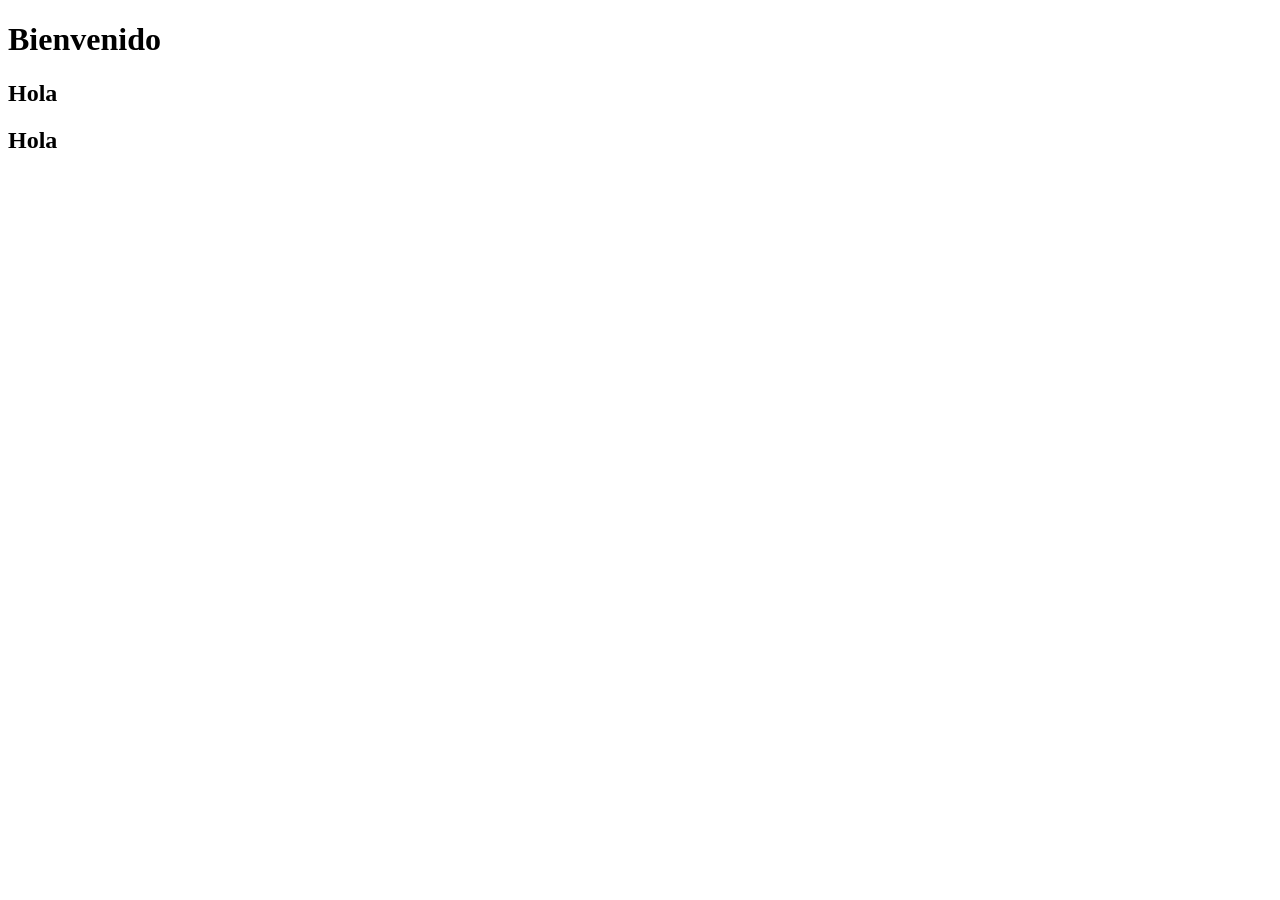
<file: index.html>
<!DOCTYPE html>
<html lang="en">
<head>
    <meta charset="UTF-8">
    <meta name="viewport" content="width=device-width, initial-scale=1.0">
    <title>Prueba VSC</title>
</head>
<body>
    <h1>Bienvenido</h1>
    <h2>Hola</h2>
    <h2>Hola</h2>
</body>
</html>
</file>
